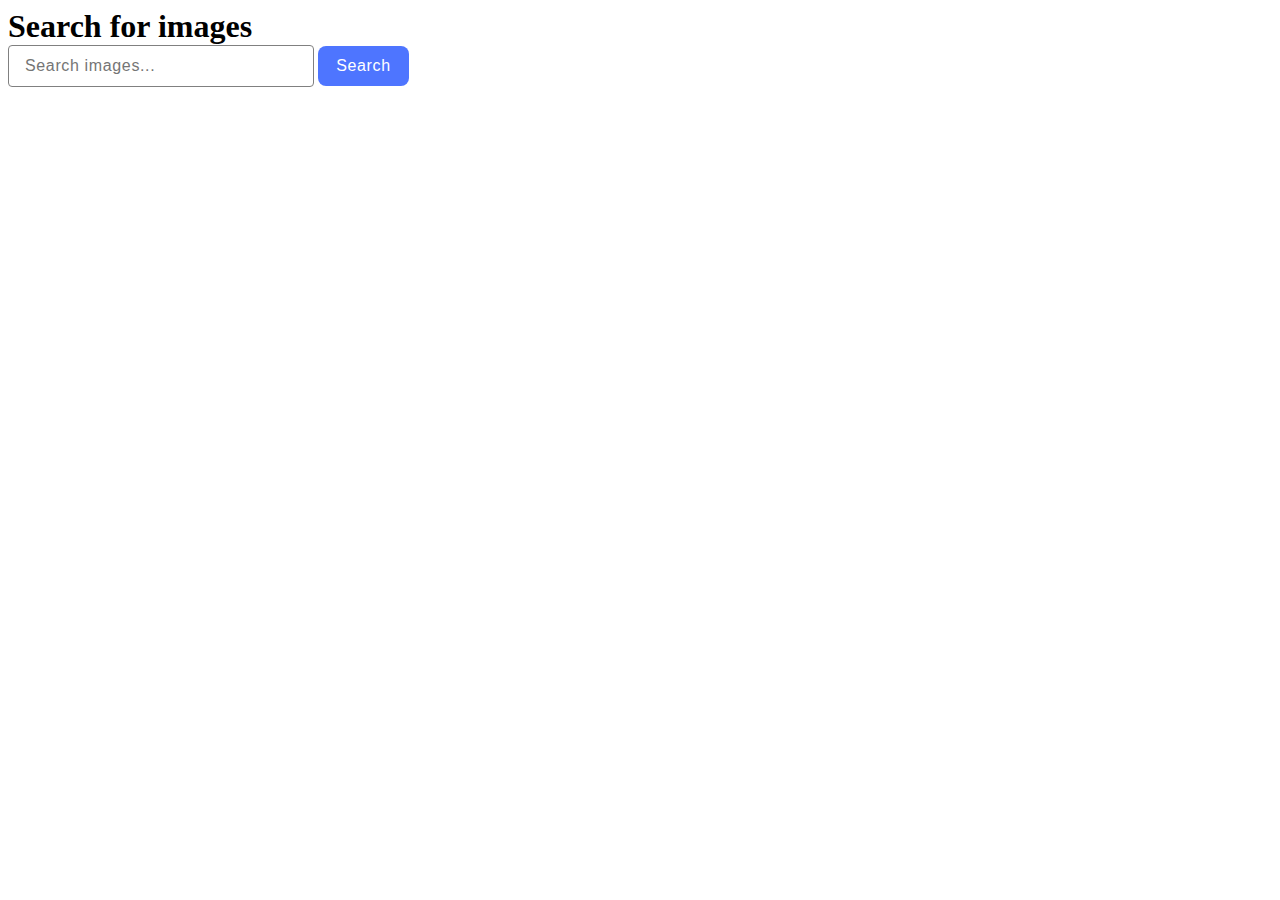
<file: src/index.html>
<!DOCTYPE html>
<html lang="en">

<head>
  <meta charset="UTF-8" />
  <link rel="icon" type="image/svg+xml" href="/favicon.svg" />
  <meta name="viewport" content="width=device-width, initial-scale=1.0" />
  <title>Images Search</title>
  <link rel="stylesheet" href="./css/styles.css" />
</head>

<body>
  <h1>Search for images</h1>
  <section>
    <form id="search-form">
      <input type="text" name="search" id="search-input" required placeholder="Search images...">
      <button type="submit">Search</button>
    </form>
    <span class="loader is-hidden"></span>
    <div class="gallery"> </div>
  </section>


  <script src="./main.js" type="module"></script>
</body>

</html>
</file>
<file: src/css/styles.css>
/* /**
  |============================
  | include css partials with
  | default @import url()
  |============================
*/
@import url('./reset.css');

.root {
  font-family: Inter, Avenir, Helvetica, Arial, sans-serif;
  font-size: 16px;
  line-height: 24px;
  font-weight: 400;

  color: #242424;
  background-color: rgba(255, 255, 255, 0.87);

  font-synthesis: none;
  text-rendering: optimizeLegibility;
  -webkit-font-smoothing: antialiased;
  -moz-osx-font-smoothing: grayscale;
  -webkit-text-size-adjust: 100%;
}

button {
  border-radius: 8px;
  padding: 8px 16px;
  width: 91px;
  height: 40px;
  border: none;
  background: #4e75ff;
  font-family: 'Montserrat', sans-serif;
  font-weight: 500;
  font-size: 16px;
  line-height: 1.5;
  letter-spacing: 0.04em;
  color: #fff;
  transition: background 0.3s ease;
}

button:hover {
  background: #6c8cff;
}

input {
  width: 272px;
  border-radius: 4px;
  border: 1px solid #808080;
  padding: 8px 16px;
  font-weight: 400;
  font-size: 16px;
  line-height: 150%;
  letter-spacing: 0.04em;
  color: #2e2f42;
}

.form {
  display: flex;
  gap: 8px;
  margin: 0 auto;
  justify-content: center;
  margin-top: 24px;
}


.loader {
  transform: rotateZ(45deg);
  perspective: 1000px;
  border-radius: 50%;
  width: 36px;
  height: 36px;
  color: #474444;
}

.gallery {
  padding: 0;
  display: flex;
  flex-direction: row;
  flex-wrap: wrap;
  gap: 20px;
  margin-top: 32px;
}


.photo-card {
  padding: 0;
  border: 1px solid #808080;
  width: calc((100% - 2*24px)/3);
  display: flex;
  flex-direction: column;
  justify-content: space-between;
}

.photo-card .info {
  display: flex;
  flex-direction: row;
  gap: 28px;
  text-align: center;
  padding-left: 20px;
  padding-right: 20px;
}

.info .img-text {
  font-weight: 600;
  font-size: 12px;
  line-height: 200%;
  letter-spacing: 0.04em;
  color: #2e2f42;
}

.info .img-text>span {
  font-weight: 400;
  font-size: 12px;
  line-height: 200%;
  letter-spacing: 0.04em;
  color: #2e2f42;
}
</file>
